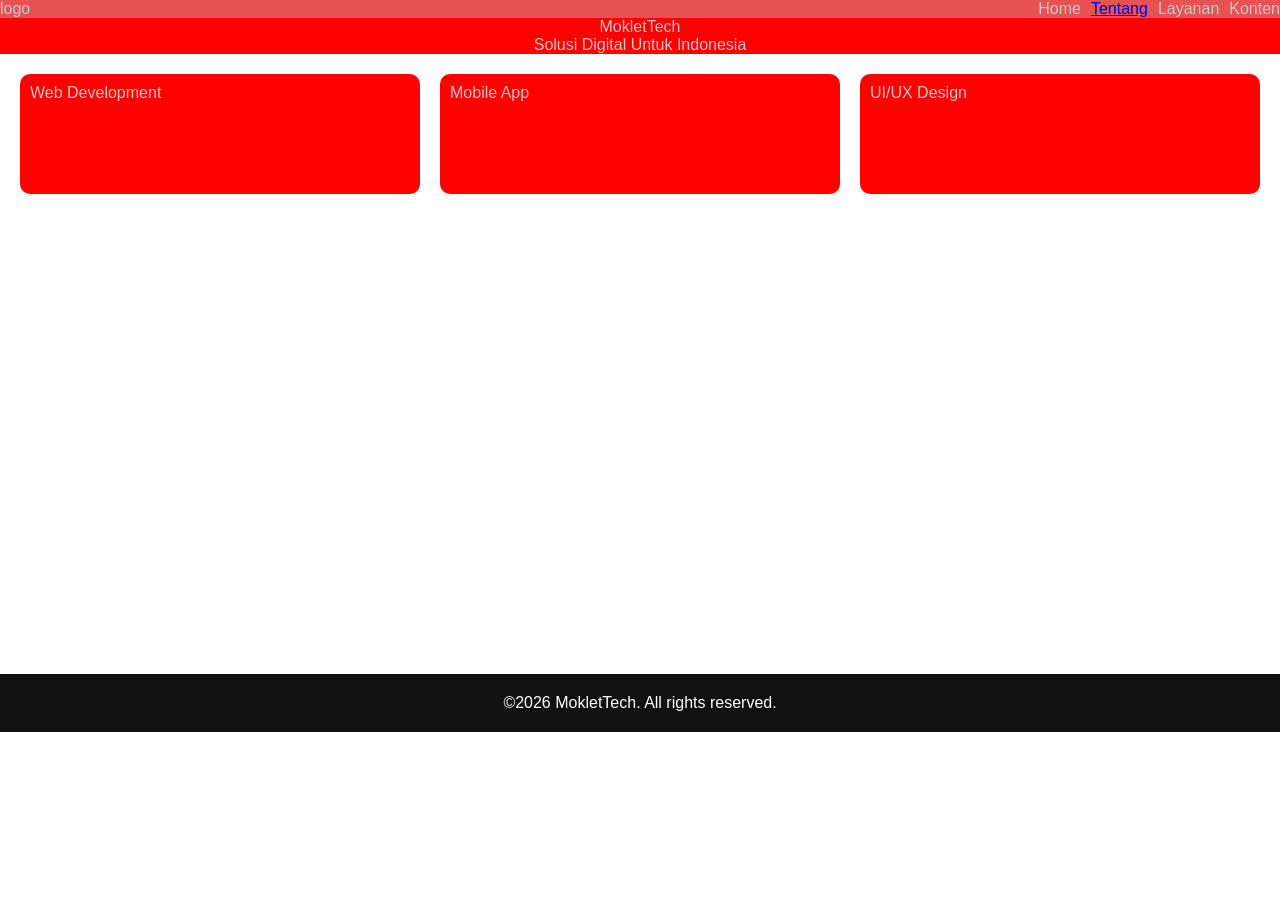
<file: index.html>
<!DOCTYPE html>
<html lang="en">
<head>
    <meta charset="UTF-8">
    <meta name="viewport" content="width=device-width, initial-scale=1.0">
    <title>Document</title>
    <link rel="stylesheet" href="style.css">
</head>
<body>
    <header>
        <div>logo</div>
        <nav>
                <div>Home</div>
                <div><a href="tentang.html">Tentang</a></div>
                <div>Layanan</div>
                <div>Konten</div>
        </nav>
        </header>
        <div class="tag">
            <div>MokletTech</div>
            <div>Solusi Digital Untuk Indonesia</div>
        </div>
    <content>
            <div class="card">Web Development</div>
            <div class="card">Mobile App</div>
            <div class="card">UI/UX Design</div>
    </content>
    <footer>©2026 MokletTech. All rights reserved.</footer>
</body>
</html>
</file>
<file: style.css>
body {   
    margin: 0;
    font-family: Arial, sans-serif;
    background: rgb(255, 255, 255);
    color: rgb(199, 199, 199);
    min-height: 732px;
    display: flex;
    flex-direction: column;}
header{
    background-color: rgb(231, 82, 82);
    display: flex;
    align-items: center;
    justify-content: space-between;
}
nav{
    display: flex;
    align-items: center;
    gap: 10px;
}
.tag{
    background-color: #ff0000;
    text-align: center;
}
content{
    display: grid;
    grid-template-columns: repeat(3, 1fr);
    gap: 20px;
    margin-top: 20px;
    padding: 0 20px;
}
.card {
    width: auto;
    height: 100px;
    background: #ff0000;
    padding: 10px;
    border-radius: 10px;
}
footer {
    text-align: center;
    padding: 20px;
    background-color: #111;
    color: #ffffff;
    margin-top:auto;}
@media (min-width:768px) and (max-width:1024px){
     content{
        grid-template-columns: repeat(2, 1fr);
    }

    .card:last-child{
        grid-column: 1 / 3;
    }
}
@media (max-width:768px){
    content{
        grid-template-columns: 1fr;
    }

    .card:last-child{
        grid-column: auto;
    }

    header{
        flex-direction: column;
    }
}
</file>
